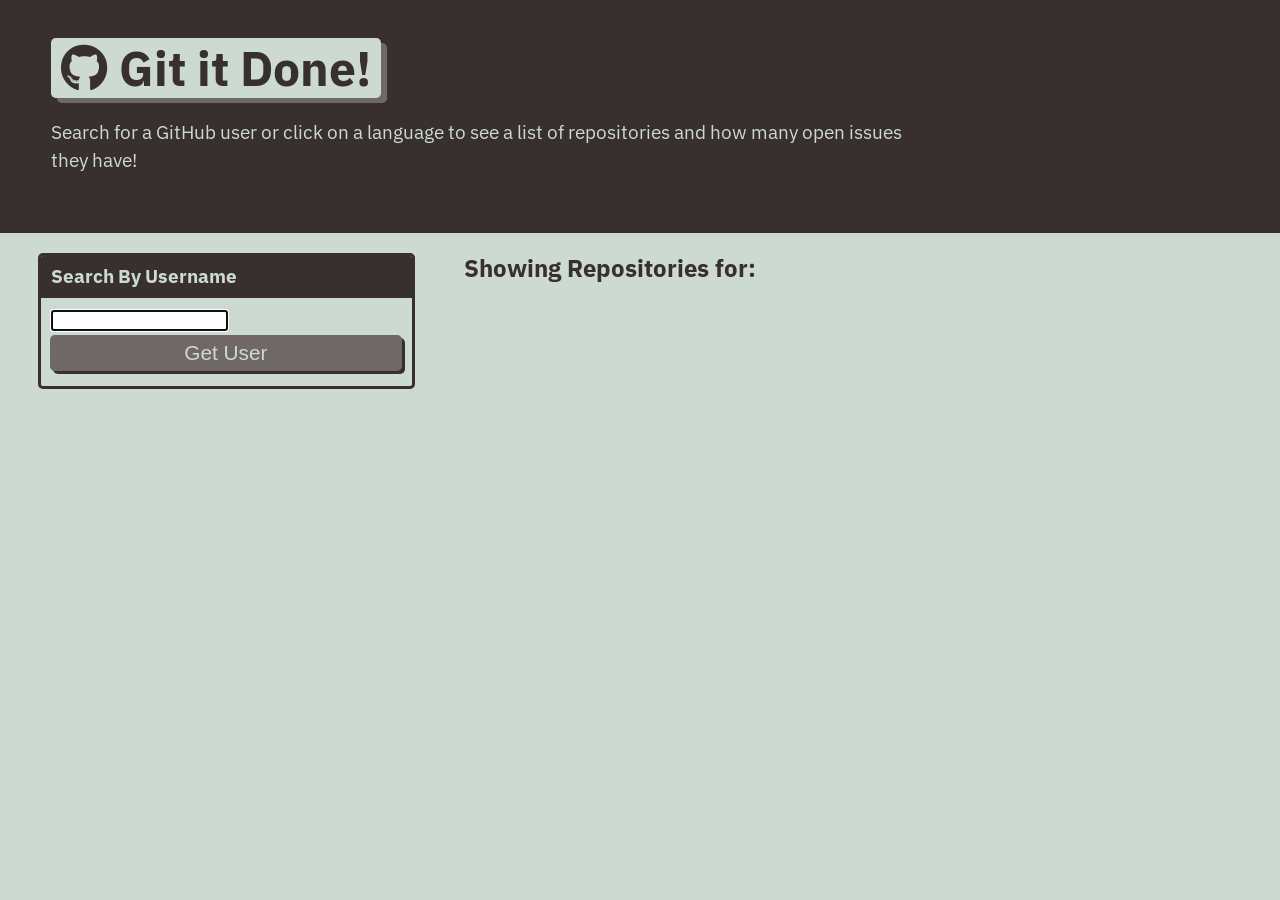
<file: index.html>
<!DOCTYPE html>
<html lang="en">

<head>
  <meta charset="UTF-8">
  <meta name="viewport" content="width=device-width, initial-scale=1.0">
  <meta http-equiv="X-UA-Compatible" content="ie=edge">
  <link rel="stylesheet" href="https://fonts.googleapis.com/css?family=IBM+Plex+Sans:400,400i,700&display=swap">
  <link rel="stylesheet" href="https://cdnjs.cloudflare.com/ajax/libs/font-awesome/5.11.2/css/all.min.css">
  <link rel="stylesheet" href="./assets/css/style.css" />
  <link rel="" href="/single-repo.html">
  <title>Git it Done</title>
</head>

<body class="flex-column min-100-vh">
  <header class="hero">
    <h1 class="app-title"><i class="fab fa-github"></i> Git it Done!</h1>
    <p>Search for a GitHub user or click on a language to see a list of repositories and how many open issues they have!
    </p>
  </header>


  <main class="flex-row justify-space-between">
    <!-- left column -->
    <div class="col-12 col-md-4">
      <div class="card">
        <h3 class="card-header textuppercase">Search By Username</h3>
        <form id="user-form" class="card-body">
          <label class="form-label" for="username"></label>
          <!-- where to user inputs the username -->
          <input name="username" id="username" type="text" autofocus="true">
          <button type="submit" class="btn" id="get-user-btn">Get User</button>
        </form>
      </div>
    </div>
    <!-- right column -->
    <div class="col-12 col-md-8">
      <h2 class="subtitle">Showing Repositories for: <span id="repo-search-term"></span></h2>
      <div id="repos-container" class="list-group"></div>
    </div>

  </main>
  <script src="./assets/js/homepage.js"></script>
</body>

</html>
</file>
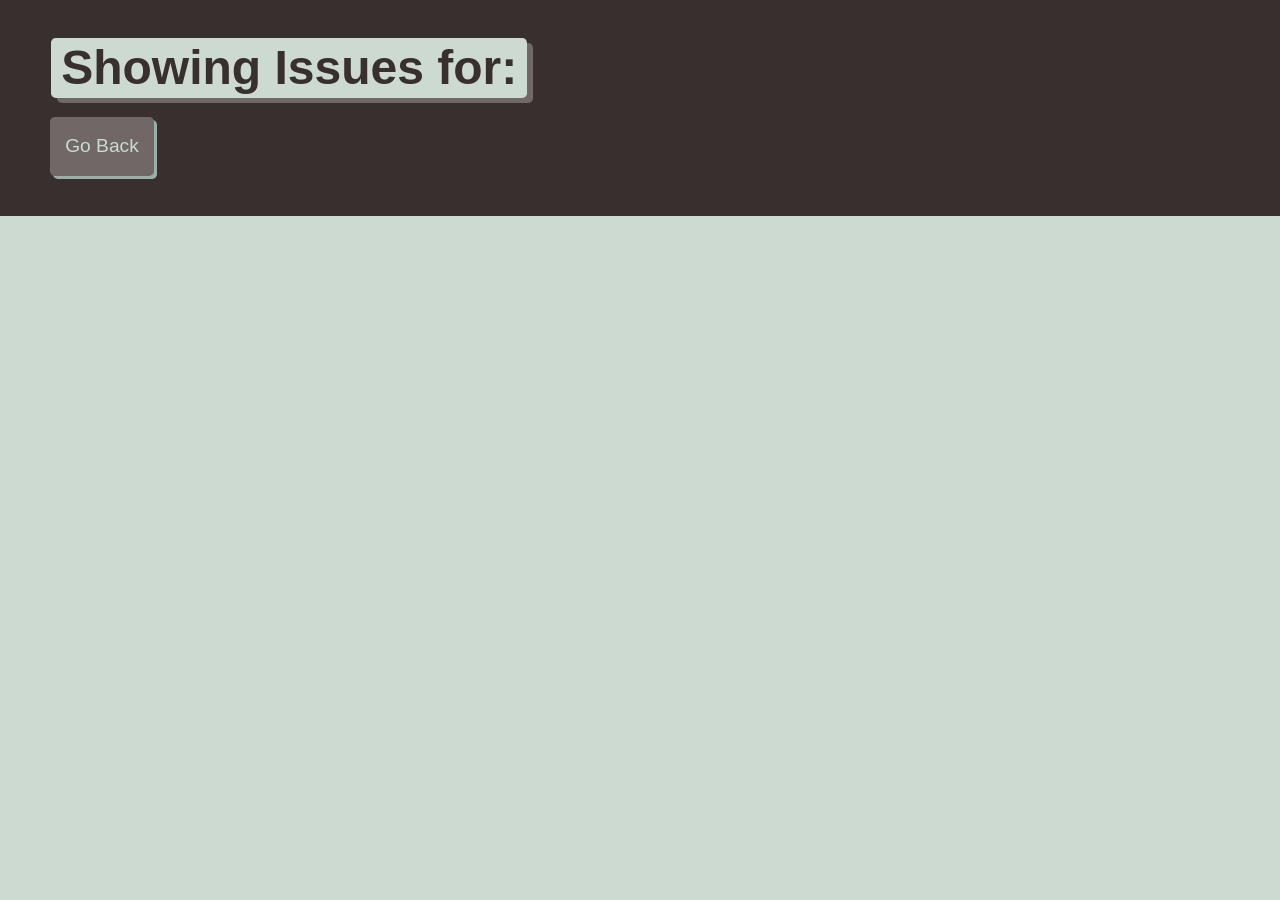
<file: single-repo.html>
<!DOCTYPE html>
<html lang="en">

<head>
  <meta charset="UTF-8">
  <meta name="viewport" content="width=device-width, initial-scale=1.0">
  <meta http-equiv="X-UA-Compatible" content="ie=edge">
  <link rel="stylesheet" href="./assets/css/style.css" />
  <title>Git it Done</title>
</head>

<body class="flex-column min-100-vh">
  <header class="hero">
    <h1 class="app-title">Showing Issues for: <span id="repo-name"></span></h1>
    
    <div>
      <a href="./index.html" class="btn-back">
        Go Back
      </a>
    </div>
    
  </header>
  
  <main>
    <div id="issues-container" class="list-group">

    </div>

    <div id="limit-warning">
      
    </div>

  </main>

  <script src="./assets/js/single.js"></script>
</body>

</html>
</file>
<file: assets/css/style.css>
:root {
  --primary: #ccdad1;
  --secondary: #9caea9;
  --tertiary: #788585;
  --light-dark: #6f6866;
  --dark: #38302e;
  --border-radius: .3rem;
}

* {
  box-sizing: border-box;
}

body {
  background-color: var(--primary);
  margin: 0;
  padding: 0;
  font-family: "IBM Plex Sans", sans-serif;
  color: var(--dark);
  line-height: 1.5;
  font-size: 16px;
}

h1, h2, h3, h4, h5, h6 {
  font-weight: 700;
  margin: 0;
  color: var(--dark);
  line-height: 1.25;
}

main {
  margin: 20px auto;
  width: 94%;
}

p {
  font-size: 1.2rem;
}

 #moreRepoInfo, #moreRepoInfoLink{
  font-size: 1.45rem;
  color: #38302e;
  margin-top: 3rem;
  margin-bottom: 1.25rem;
  text-decoration-line: none;
}

#moreRepoInfoLink:hover {
  color: darkcyan;
  cursor: pointer;
}



 .btn {
  font-size: 1.3rem;
  text-decoration:none;
  padding: 6px 5px;
  width: 100%;
  display: block;
  margin: 5px 0;
  border-radius: var(--border-radius);
  color: var(--primary);
  border: none;
  outline: none;
  background-color: var(--light-dark);
  box-shadow: 3px 3px var(--dark);
  transform: translate(-1px, -1px);
}

 .btn:hover {
  color: var(--primary);
  background-color: var(--tertiary);
  transform: translate(0, 0);
  box-shadow: 2px 2px var(--dark);
}

.btn-inline {
  display: inline;
}

.btn-back {
  border-radius: var(--border-radius);
  color: var(--primary);
  border: none;
  outline: none;
  background-color: var(--light-dark);
  box-shadow: 3px 3px var(--secondary);
  transform: translate(-1px, -1px);
  display: inline-block;
  width: auto;
  margin-top: 20px;
  padding: 15px;
  text-decoration: none;
  font-size: 1.2rem;
}

 .btn-back:hover {
  color: var(--primary);
  background-color: var(--tertiary);
  transform: translate(0, 0);
  box-shadow: 2px 2px var(--dark);
}

.hero {
  padding: 3% 4%;
  background-color: var(--dark);
  color: var(--primary);
}

.hero p {
  max-width: 75%;
}

.app-title {
  font-size: 3rem;
  background-color: var(--primary);
  color: var(--dark);
  padding: 0 10px;
  display: inline-block;
  border-radius: var(--border-radius);
  box-shadow: 6px 5px var(--light-dark);
}

.list-group {
  padding: 0;
  list-style: none;
}

.list-item {
  margin-bottom: 10px;
  padding: 1.5%;
  border-radius: var(--border-radius);
  background-color: var(--light-dark);
  color: var(--primary);
  text-decoration: none;
}

.list-item:hover {
  background-color: var(--dark);
}

.status-icon {
  padding: 2px 5px;
  margin: 0 5px;
  background-color: rgba(255,255,255, 1);
  border-radius: var(--border-radius);
}

.icon-danger {
  color: rgb(255, 70, 70);
}

.icon-success {
  color: rgb(29, 153, 255);
}

/* CARDS */
.card {
  margin: 0 0 20px 0;
  border: 3px solid var(--dark);
  border-radius: var(--border-radius);
}

.card-header {
  color: var(--primary);
  background-color: var(--dark);
  padding: 2.5%;
  border-radius: calc(.18rem - 1px) calc(.18rem - 1px) 0 0;
}

.card-body {
  padding: 2.5%;
}

/* FORM */
.form-label,
.form-input,
.form-textarea {
  display: block;
}

.form-label {
  font-size: 1.1rem;
  margin: 0 0 0 5px;
}

.form-input {
  width: 100%;
  padding: 3%;
  margin: 5px 0;
  font-size: 1.2rem;
  border: 2px solid var(--light-dark);
  border-radius: var(--border-radius);
  
}

/* HEIGHT / WIDTH UTILS */
.min-100-vh {
  min-height: 100vh;
}

.min-100-vw {
  min-width: 100vw;
}

/* FONT UTILS */
.text-uppercase {
  text-transform: uppercase;
}


/* FLEX CONTENT */
.flex-row {
  display: flex;
  flex-wrap: wrap;
}

.flex-column {
  display: flex;
  flex-direction: column;
  flex-wrap: wrap;
}

.justify-space-between {
  justify-content: space-between;
}

.justify-space-around {
  justify-content: space-around;
}

.justify-flex-start {
  justify-content: flex-start
}

.justify-flex-end {
  justify-content: flex-end;
}

.justify-center {
  justify-content: center;
}

.align-stretch {
  align-items: stretch;
}

.align-end {
  align-items: flex-end;
}

.align-center {
  align-items: center;
}

.col-auto {
  flex-grow: 1;
}

.col-1 {
  flex: 0 0 calc(100% * 1 / 12 - 2%);
}

.col-2 {
  flex: 0 0 calc(100% * 2 / 12 - 2%);
}

.col-3 {
  flex: 0 0 calc(100% * 3 / 12 - 2%);
}

.col-4 {
  flex: 0 0 calc(100% * 4 / 12 - 2%);
}

.col-5 {
  flex: 0 0 calc(100% * 5 / 12 - 2%);
}

.col-6 {
  flex: 0 0 calc(100% * 6 / 12 - 2%);
}

.col-7 {
  flex: 0 0 calc(100% * 7 / 12 - 2%);
}

.col-8 {
  flex: 0 0 calc(100% * 8 / 12 - 2%);
}

.col-9 {
  flex: 0 0 calc(100% * 9 / 12 - 2%);
}

.col-10 {
  flex: 0 0 calc(100% * 10 / 12 - 2%);
}

.col-11 {
  flex: 0 0 calc(100% * 11 / 12 - 2%);
}

.col-12 {
  flex: 0 0 100%;
}

/* col-sm */
@media screen and (min-width: 640px) {
  .col-sm-1 {
    flex: 0 0 calc(100% * 1 / 12 - 2%);
  }

  .col-sm-2 {
    flex: 0 0 calc(100% * 2 / 12 - 2%);
  }

  .col-sm-3 {
    flex: 0 0 calc(100% * 3 / 12 - 2%);
  }

  .col-sm-4 {
    flex: 0 0 calc(100% * 4 / 12 - 2%);
  }

  .col-sm-5 {
    flex: 0 0 calc(100% * 5 / 12 - 2%);
  }

  .col-sm-6 {
    flex: 0 0 calc(100% * 6 / 12 - 2%);
  }

  .col-sm-7 {
    flex: 0 0 calc(100% * 7 / 12 - 2%);
  }

  .col-sm-8 {
    flex: 0 0 calc(100% * 8 / 12 - 2%);
  }

  .col-sm-9 {
    flex: 0 0 calc(100% * 9 / 12 - 2%);
  }

  .col-sm-10 {
    flex: 0 0 calc(100% * 10 / 12 - 2%);
  }

  .col-sm-11 {
    flex: 0 0 calc(100% * 11 / 12 - 2%);
  }

  .col-sm-12 {
    flex: 0 0 100%;
  }
}


/* col-md */
@media screen and (min-width: 768px) {
  .col-md-1 {
    flex: 0 0 calc(100% * 1 / 12 - 2%);
  }

  .col-md-2 {
    flex: 0 0 calc(100% * 2 / 12 - 2%);
  }

  .col-md-3 {
    flex: 0 0 calc(100% * 3 / 12 - 2%);
  }

  .col-md-4 {
    flex: 0 0 calc(100% * 4 / 12 - 2%);
  }

  .col-md-5 {
    flex: 0 0 calc(100% * 5 / 12 - 2%);
  }

  .col-md-6 {
    flex: 0 0 calc(100% * 6 / 12 - 2%);
  }

  .col-md-7 {
    flex: 0 0 calc(100% * 7 / 12 - 2%);
  }

  .col-md-8 {
    flex: 0 0 calc(100% * 8 / 12 - 2%);
  }

  .col-md-9 {
    flex: 0 0 calc(100% * 9 / 12 - 2%);
  }

  .col-md-10 {
    flex: 0 0 calc(100% * 10 / 12 - 2%);
  }

  .col-md-11 {
    flex: 0 0 calc(100% * 11 / 12 - 2%);
  }

  .col-md-12 {
    flex: 0 0 100%;
  }
}

/* col-lg */
@media screen and (min-width: 992px) {
  .col-lg-1 {
    flex: 0 0 calc(100% * 1 / 12 - 2%);
  }

  .col-lg-2 {
    flex: 0 0 calc(100% * 2 / 12 - 2%);
  }

  .col-lg-3 {
    flex: 0 0 calc(100% * 3 / 12 - 2%);
  }

  .col-lg-4 {
    flex: 0 0 calc(100% * 4 / 12 - 2%);
  }

  .col-lg-5 {
    flex: 0 0 calc(100% * 5 / 12 - 2%);
  }

  .col-lg-6 {
    flex: 0 0 calc(100% * 6 / 12 - 2%);
  }

  .col-lg-7 {
    flex: 0 0 calc(100% * 7 / 12 - 2%);
  }

  .col-lg-8 {
    flex: 0 0 calc(100% * 8 / 12 - 2%);
  }

  .col-lg-9 {
    flex: 0 0 calc(100% * 9 / 12 - 2%);
  }

  .col-lg-10 {
    flex: 0 0 calc(100% * 10 / 12 - 2%);
  }

  .col-lg-11 {
    flex: 0 0 calc(100% * 11 / 12 - 2%);
  }

  .col-lg-12 {
    flex: 0 0 100%;
  }
}

/* col-xl */
@media screen and (min-width: 1200px) {
  .col-xl-1 {
    flex: 0 0 calc(100% * 1 / 12 - 2%);
  }

  .col-xl-2 {
    flex: 0 0 calc(100% * 2 / 12 - 2%);
  }

  .col-xl-3 {
    flex: 0 0 calc(100% * 3 / 12 - 2%);
  }

  .col-xl-4 {
    flex: 0 0 calc(100% * 4 / 12 - 2%);
  }

  .col-xl-5 {
    flex: 0 0 calc(100% * 5 / 12 - 2%);
  }

  .col-xl-6 {
    flex: 0 0 calc(100% * 6 / 12 - 2%);
  }

  .col-xl-7 {
    flex: 0 0 calc(100% * 7 / 12 - 2%);
  }

  .col-xl-8 {
    flex: 0 0 calc(100% * 8 / 12 - 2%);
  }

  .col-xl-9 {
    flex: 0 0 calc(100% * 9 / 12 - 2%);
  }

  .col-xl-10 {
    flex: 0 0 calc(100% * 10 / 12 - 2%);
  }

  .col-xl-11 {
    flex: 0 0 calc(100% * 11 / 12 - 2%);
  }

  .col-xl-12 {
    flex: 0 0 100%;
  }
}
</file>
